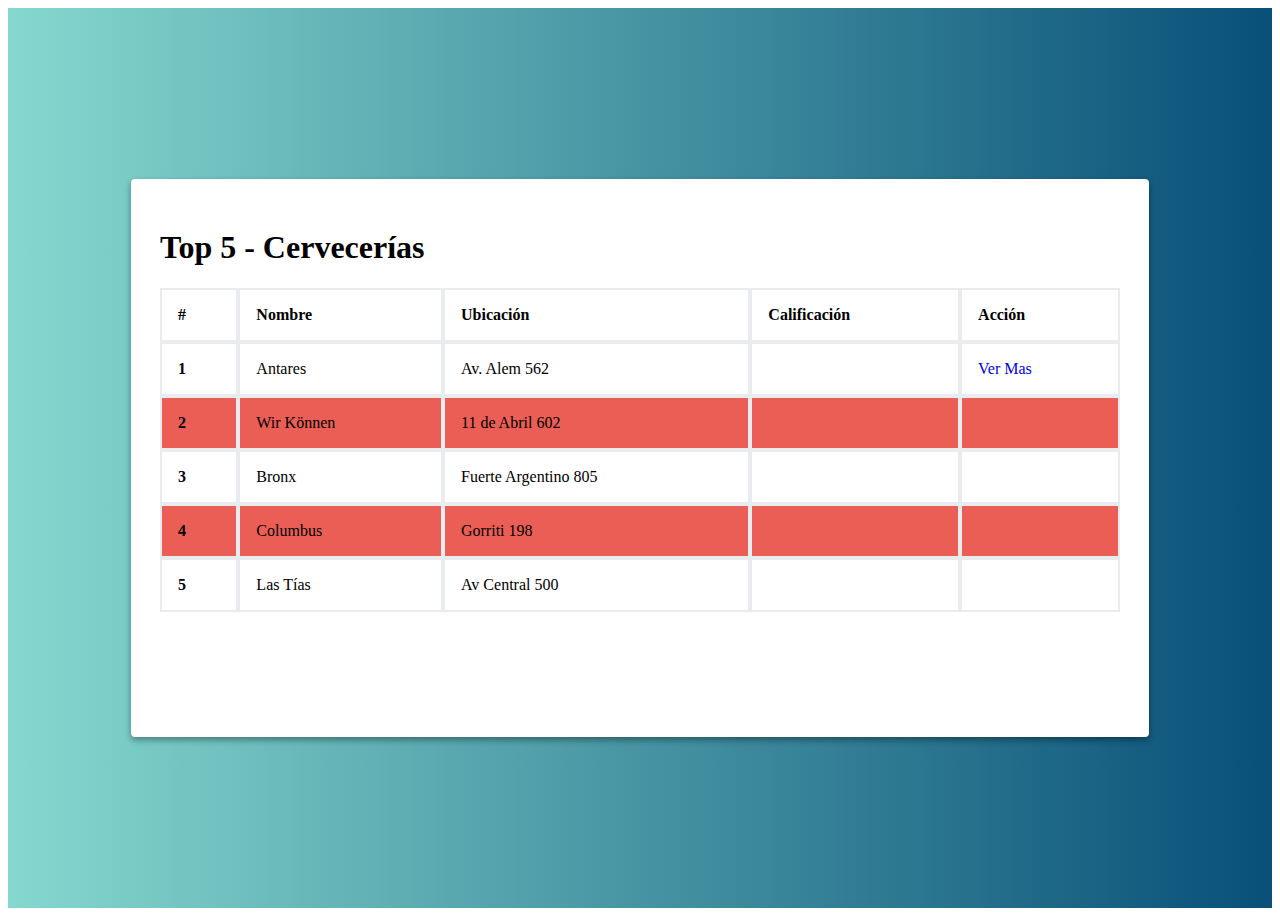
<file: boletines/index.html>
<!doctype <!doctype html>
<html lang="en">
  <head>
    <title class="title">Las mejores cervecerías de mi ciudad</title>
    <!-- Required meta tags -->
    <meta charset="utf-8">
    <meta name="viewport" content="width=device-width, initial-scale=1">

    <!-- Bootstrap CSS -->
    <link href="https://fonts.googleapis.com/css?family=Indie+Flower" rel="stylesheet">
    <link rel="stylesheet" href="https://maxcdn.bootstrapcdn.com/bootstrap/4.0.0-beta.2/css/bootstrap.min.css" integrity="sha384-PsH8R72JQ3SOdhVi3uxftmaW6Vc51MKb0q5P2rRUpPvrszuE4W1povHYgTpBfshb" crossorigin="anonymous">
    <link rel="stylesheet" href="./asset/css/main.css">
    <link rel="stylesheet" href="./asset/css/animate.css">
    <link rel="stylesheet" href="https://use.fontawesome.com/releases/v5.2.0/css/all.css" integrity="sha384-hWVjflwFxL6sNzntih27bfxkr27PmbbK/iSvJ+a4+0owXq79v+lsFkW54bOGbiDQ" crossorigin="anonymous">

  </head>
  <body>
    <div class="container">
      <div class="content">
        <header>
          <h1>Top 5 - Cervecerías</h1>
        </header>
        <table class="table">
          <thead>
            <th>#</th>
            <th>Nombre</th>
            <th>Ubicación</th>
            <th>Calificación</th>
            <th>Acción</th>
          </thead>
          <tbody>
            <tr>
              <td>1</td>
              <td>Antares</td>
              <td>Av. Alem 562</td>
              <td><i class="fas fa-star"><i class="fas fa-star"><i class="fas fa-star"><i class="fas fa-star"><i class="fas fa-star"></i></td>
              <td><a href="./Cervecerias/Antares.html">Ver Mas</a></td>
            </tr>
            <tr>
              <td>2</td>
              <td>Wir Können</td>
              <td>11 de Abril 602</td>
              <td><i class="fas fa-star"><i class="fas fa-star"><i class="fas fa-star"><i class="fas fa-star"><i class="fas fa-star"></i></td>
              <td></td>
            </tr>
            <tr>
              <td>3</td>
              <td>Bronx</td>
              <td>Fuerte Argentino 805</td>
              <td><i class="fas fa-star"><i class="fas fa-star"><i class="fas fa-star"></i><i class="fas fa-star"></i><i class="far fa-star"></i></td>
              <td></td>
            </tr>
            <tr>
              <td>4</td>
              <td>Columbus</td>
              <td>Gorriti 198</td>
              <td><i class="fas fa-star"></i><i class="fas fa-star"></i><i class="fas fa-star"></i><i class="fas fa-star"></i><i class="far fa-star"></i></td>
              <td></td>
            </tr>
            <tr>
              <td>5</td>
              <td>Las Tías</td>
              <td>Av Central 500</td>
              <td><i class="fas fa-star"></i><i class="fas fa-star"></i><i class="fas fa-star"></i><i class="far fa-star"></i><i class="far fa-star"></i></td>
              <td></td>
            </tr>

          </tbody>
        </table>
      </div>
    </div>
    <!-- Optional JavaScript -->
    <!-- jQuery first, then Popper.js, then Bootstrap JS -->
    <script src="https://code.jquery.com/jquery-3.2.1.slim.min.js" integrity="sha384-KJ3o2DKtIkvYIK3UENzmM7KCkRr/rE9/Qpg6aAZGJwFDMVNA/GpGFF93hXpG5KkN" crossorigin="anonymous"></script>
    <script src="https://cdnjs.cloudflare.com/ajax/libs/popper.js/1.12.3/umd/popper.min.js" integrity="sha384-vFJXuSJphROIrBnz7yo7oB41mKfc8JzQZiCq4NCceLEaO4IHwicKwpJf9c9IpFgh" crossorigin="anonymous"></script>
    <script src="https://maxcdn.bootstrapcdn.com/bootstrap/4.0.0-beta.2/js/bootstrap.min.js" integrity="sha384-alpBpkh1PFOepccYVYDB4do5UnbKysX5WZXm3XxPqe5iKTfUKjNkCk9SaVuEZflJ" crossorigin="anonymous"></script>
    <script src="./javascript/main.js"></script>

  </body>
</html>
</file>
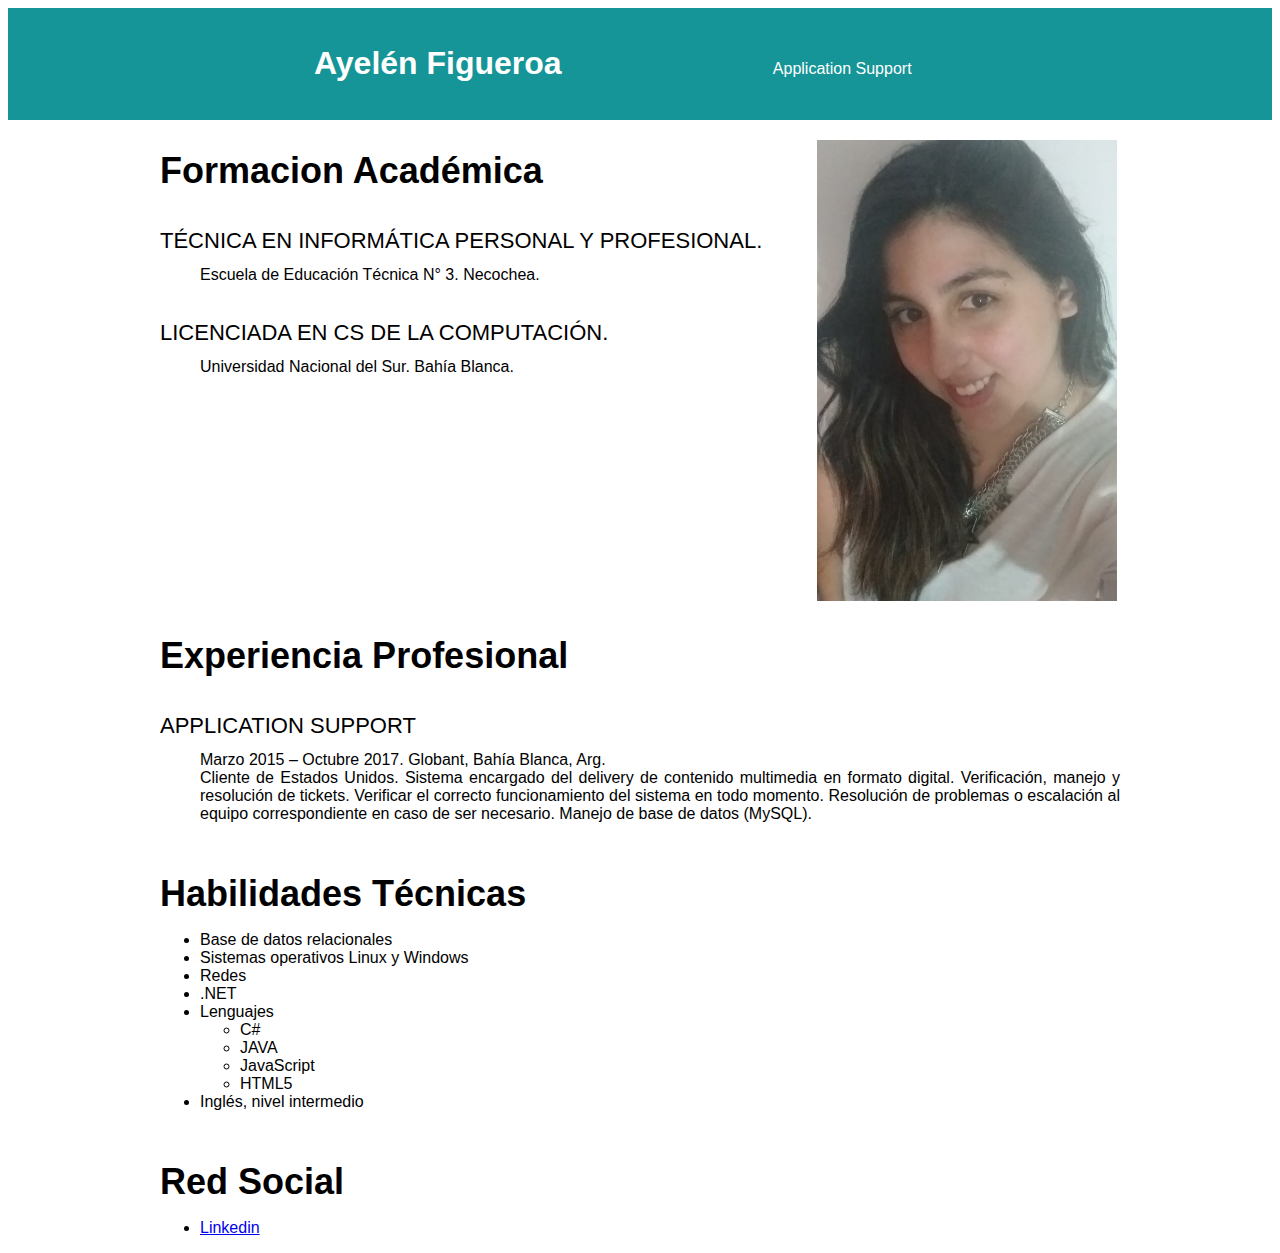
<file: cv/index.html>
<!doctype html>
<html lang="en">
  <head>
    <title>CV de Ayelén Figueroa</title>
    <!-- Required meta tags -->
    <meta charset="utf-8">
    <meta name="viewport" content="width=device-width, initial-scale=1, shrink-to-fit=no">
    <!-- Bootstrap CSS -->
    <link rel="stylesheet" href="https://maxcdn.bootstrapcdn.com/bootstrap/4.0.0-beta.2/css/bootstrap.min.css" integrity="sha384-PsH8R72JQ3SOdhVi3uxftmaW6Vc51MKb0q5P2rRUpPvrszuE4W1povHYgTpBfshb" crossorigin="anonymous">
    <link rel="stylesheet" type="text/css" href="css/style.css"/>
  </head>

  <body>
    <header>
      <h1>Ayelén Figueroa</h1>
      <p id="puesto">Application Support</p>
    </header>
    <section>
      <div id="divPpal">
        <div>
          <div id="divEstudios">
            <h3>Formacion Académica</h3>
            <div>
              <dl>
                <dt>Técnica en Informática Personal y Profesional.</dt>
                <dd>Escuela de Educación Técnica N° 3. Necochea.</dd>
                <dt>Licenciada en Cs de la Computación.</dt>
                <dd>Universidad Nacional del Sur. Bahía Blanca.</dd>
              </dl>
            </div>
          </div>
          <div id="divImagen">
            <img id="fotoPerfil" src="images/foto.png" class="img-thumbnail">
          </div>
        </div>
        <div>
          <h3>Experiencia Profesional</h3>
          <dl>
            <dt>Application Support</dt>
            <dd>Marzo 2015 – Octubre 2017. Globant, Bahía Blanca, Arg.
            <dd>Cliente de Estados Unidos. Sistema encargado del delivery de contenido multimedia en
                formato digital. Verificación, manejo y resolución de tickets. Verificar el correcto
                funcionamiento del sistema en todo momento. Resolución de problemas o escalación al
                equipo correspondiente en caso de ser necesario. Manejo de base de datos (MySQL).</dd>
          </dl>
        </div>
        <div style="margin-top:50px">
              <h3>Habilidades Técnicas</h3>
              <div>
                <ul>
                  <li> Base de datos relacionales</li>
                  <li> Sistemas operativos Linux y Windows</li>
                  <li> Redes </li>
                  <li> .NET </li>
                  <li>Lenguajes
                    <ul>
                      <li>C# </li>
                      <li>JAVA</li>
                      <li>JavaScript</li>
                      <li>HTML5</li>
                    </ul>
                  </li>
                  <li>Inglés, nivel intermedio</li>
                </ul>
              </div>
        </div>
        <div style="margin-top:50px">
          <h3>Red Social</h3>
          <ul>
            <li><a href="https://www.linkedin.com/in/ayelen-figueroa-4a9981124/">Linkedin</a></li>
          </ul>
        </div>
      </div>
    </section>

    <!-- Optional JavaScript -->
    <!-- jQuery first, then Popper.js, then Bootstrap JS -->
    <script src="https://code.jquery.com/jquery-3.2.1.slim.min.js" integrity="sha384-KJ3o2DKtIkvYIK3UENzmM7KCkRr/rE9/Qpg6aAZGJwFDMVNA/GpGFF93hXpG5KkN" crossorigin="anonymous"></script>
    <script src="https://cdnjs.cloudflare.com/ajax/libs/popper.js/1.12.3/umd/popper.min.js" integrity="sha384-vFJXuSJphROIrBnz7yo7oB41mKfc8JzQZiCq4NCceLEaO4IHwicKwpJf9c9IpFgh" crossorigin="anonymous"></script>
    <script src="https://maxcdn.bootstrapcdn.com/bootstrap/4.0.0-beta.2/js/bootstrap.min.js" integrity="sha384-alpBpkh1PFOepccYVYDB4do5UnbKysX5WZXm3XxPqe5iKTfUKjNkCk9SaVuEZflJ" crossorigin="anonymous"></script>
  </body>
</html>
</file>
<file: boletines/asset/css/main.css>
/*
negro: #0B2027
salmon:#EB5E55
rosa: #EE4266
azulado#33658A
verde:#114B5F
*/

html {
  font-family:'Indie Flower', cursive,  !important;
}

.container{
  background: #085078;  /* fallback for old browsers */
  background: -webkit-linear-gradient(to right, #85D8CE, #085078);  /* Chrome 10-25, Safari 5.1-6 */
  background: linear-gradient(to right, #85D8CE, #085078); /* W3C, IE 10+/ Edge, Firefox 16+, Chrome 26+, Opera 12+, Safari 7+ */
  height: 100vh;
  display: flex;
  align-items: center;
  justify-content: center;
}

.content{
  max-width: 960px;
  max-height: 500px;
  width: 100%;
  height: 80vh;
  background-color: white;
  box-shadow:0 3px 6px rgba(0,0,0,0.16), 0 3px 6px rgba(0,0,0,0.23);
  border-radius: 4px;
  position: relative;
  overflow: scroll;
}

.content{
  padding: 1em;
}
td{
  display: block;
}
td:nth-of-type(1){
  font-size: 1.5em;
  font-weight: bold;
}
th{
  display: none;
}

.title{
  text-transform: uppercase;
}

.title-item{
  border-bottom-style: solid;
  border-width: 2px;
  border-color: #EE4266;
  padding-bottom: 4px;
  font-size: 2em;
}

.position{
  background-color: #EE4266;
  color: white;
  padding: 0.3em;
  border-radius: 4px;
  display: inline-block;
  margin: 0.3em;
}

img{
  max-width: 100%;
  float: left;
  padding-right: 1em; 

}

.address{
  font-weight: bold;
  color:#642B73;
  font-size: 1.2em;
}

.actions{
  position: absolute;
  top: 1em;
  right: 1em;
}

.close{
  height: 40px;
  width: 40px;
  color: white;
  border-radius: 50%;
  background-color: #EE4266;
  display: inline-block;
  box-shadow: 0 3px 6px rgba(0,0,0,0.16), 0 3px 6px rgba(0,0,0,0.23);
  cursor: pointer;
  display: flex;
  align-items: center;
  justify-content: center;
  margin: 20px;
}

.paragraph{
  line-height: 1.8em;
  font-weight: 300;
}

.table{
  width: 100%;
  border-spacing: 0;
}

.table td, .table th{
  padding: 1em;
  text-align: left;
  border: 2px solid #e9ecef
}

.table tr:nth-child(even){
  background-color: #EB5E55
}

.fa-star, .fa-star-0{
  color:#ffc400;
}

td{
  border: 2px solid black;
}

a{
  text-decoration: none;
}

a:hover{
  opacity: 0.3;
}

@media (min-width:900px) {
  th{
    display: table-cell;
  }
  td{
    width: auto;
    display: table-cell;
  }
  td:nth-of-type(1){
    font-size: 1em;
  }
  .content{
    padding: 1.8em;
  }
}

@media (min-height:550px) {
  .content{
    height: 500px;
  }
}
</file>
<file: cv/css/style.css>
body {
    font-family:  Helvetica, Arial, sans-serif;
    background-color: white;
}

header{
  background-color: #159597;
  color:white;
  font-family: Helvetica, Arial, sans-serif;
  text-align: center;
  padding: 16px;
}

h1{
  display:inline-block;
  width:400px;
  font-weight:700;
}

h3{
  font-size: 36px;
  font-weight: bold;
  margin-top: 30px;
  margin-bottom: 0;
  font-family: Helvetica, Arial, sans-serif;
}

dt{
  font-size: 22px;
  margin-bottom: 12px;
  margin-top: 36px;
  text-transform: uppercase;
  font-family: Helvetica, Arial, sans-serif;
}

dd{
  font-family: Helvetica, Arial, sans-serif;
  text-align: justify;
}

section{
  margin-left: 20px;
  margin-right: 20px;
}

#puesto{
  display:inline-block;
  width: 400px;
  font-weight: 200;
}

#subtitulo{
  background-color: #4E02B5;
  color: black;
  text-align: center;
  padding: 10px;
}

#fotoPerfil{
  width:300px;
  height:300px"
  display:inline-block;
}

#divPpal{
  width: 960px;
  margin-right: auto;
  margin-left: auto;
}

#divEstudios{
  display:inline-block;
  width:68%;
  vertical-align: top;
}

#divImagen{
  display:inline-block;
  width: 30%;
  margin-top: 20px;
}
</file>
